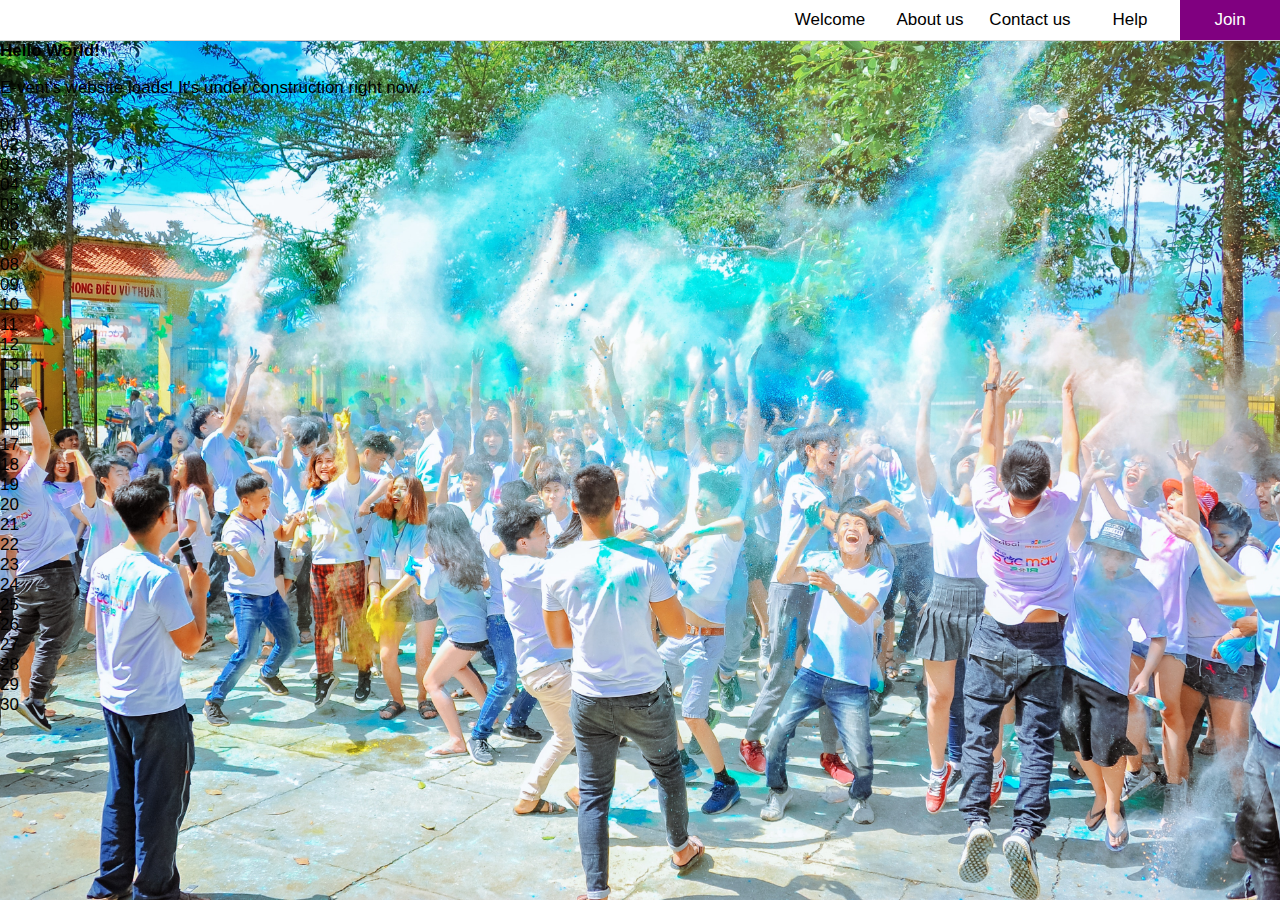
<file: index.html>
<!DOCTYPE html>
<html lang="en">
<head>
<meta charset="UTF-8" />
<meta name="viewport" content="width=device-width, initial-scale=1.0" />
<link rel="stylesheet" href="css/core.css" />
<link rel="stylesheet" href="css/nav.css" />
<link rel="stylesheet" href="css/index.css" />
<title>E-vent</title>
</head>
<body>
<header>
<!--logo here-->
<nav>
<li><a id="nav-j" href="#"><span>Join</span></a></li>
<li><a id="nav-h" href="help.html#"><span>Help</span></a></li>
<li><a id="nav-c" href="ContactUs.html#"><span>Contact us</span></a></li>
<li><a id="nav-a" href="AboutUs.html#"><span>About us</span></a></li>
<li>
<a id="nav-w" href="#"><span>Welcome</span></a>
<div>
<a href="#"><span>Product</span></a>
<a href="#"><span>Features</span></a>
<a href="#"><span>Events</span></a>
<a href="#"><span>Testimonials</span></a>
</div>
</li>
</nav>
</header>
<main><!--buildscriptdivider$header-content--><section id="hero">
<div class="navsize"></div>
<h1 style="margin-top: 0px;">Hello World!</h1>
<p>E-vent's website loads! It's under construction right now...</p>

01</br>
02</br>
03</br>
04</br>
05</br>
06</br>
07</br>
08</br>
09</br>
10</br>
11</br>
12</br>
13</br>
14</br>
15</br>
16</br>
17</br>
18</br>
19</br>
20</br>
21</br>
22</br>
23</br>
24</br>
25</br>
26</br>
27</br>
28</br>
29</br>
30</br>
</section>
<section>
</section>
<section>
</section>
<section>
</section>
<section>
</section><!--buildscriptdivider$content-footer--></main>
<footer>
<!--company info goes here-->
</footer>
</body>
</html>
</file>
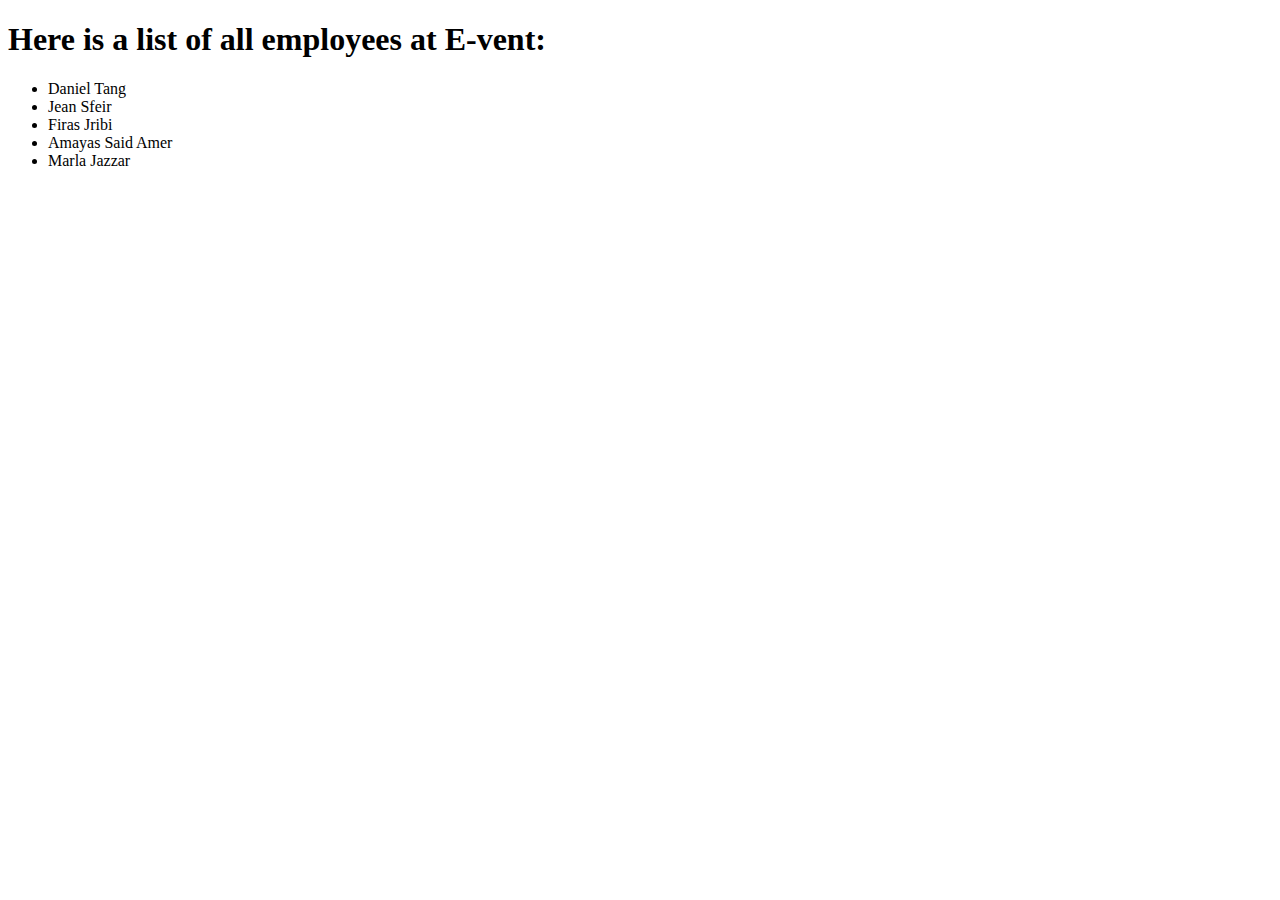
<file: employees.html>
<!DOCTYPE html>
<html lang="en">
<head>
<meta charset="UTF-8" />
<meta name="viewport" content="width=device-width, initial-scale=1.0" />
<link rel="stylesheet" href="style.css" />
<title>Employee List</title>
</head>
<body>
<h1>Here is a list of all employees at E-vent:</h1>
<ul>
<li>Daniel Tang</li>
<li>Jean Sfeir </li>
<li>Firas Jribi</li>
<li>Amayas Said Amer</li>
<li>Marla Jazzar</li>
</ul>
</body>
</html>
</file>
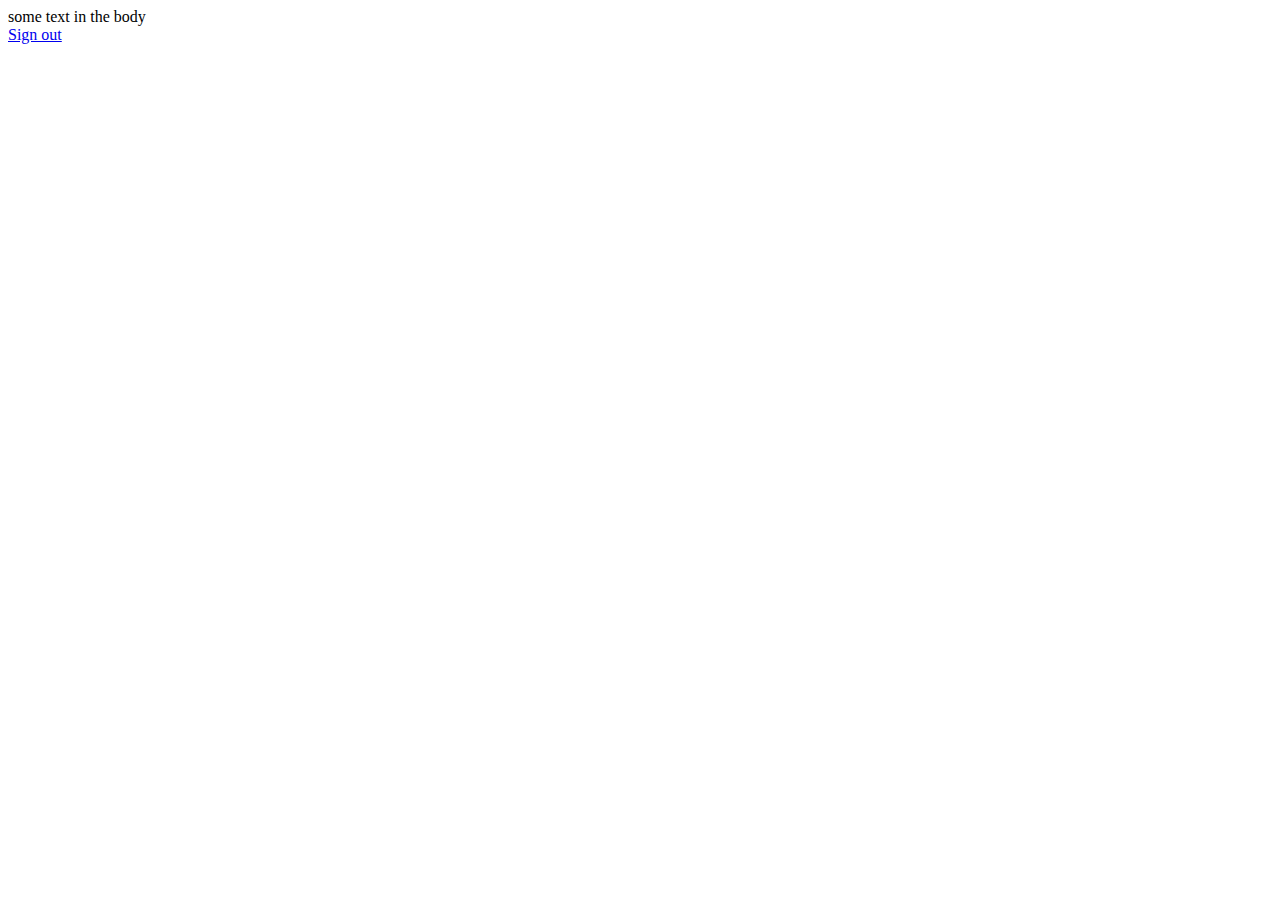
<file: signin.html>
<!DOCTYPE html>
<html>
        <head>
                <meta name="google-signin-scope" content="profile email">
                <meta name="google-signin-client_id" content="365679910149-388t7l2qc3kflnj52f01mk4bku5ffiis.apps.googleusercontent.com">
                <script src="https://apis.google.com/js/platform.js" async defer></script>

                <title>
                E-VENT webpage test
                </title>
        </head>

        <body>
        some text in the body
        <div id="info"></div>
        <div class="g-signin2" data-onsuccess="onSignIn"></div>

        <script>
                function onSignIn(googleUser) {
                        var profile = googleUser.getBasicProfile();
                        document.getElementById('info').innerHTML = profile.getName() + "<br>" + "<a href='mailto:'" + profile.getEmail() + "</a>" + "<br>" + "<img src='" + profile.getImageUrl() + "'/>";
        }
        </script>
        <a href="#" onclick = "signOut();">Sign out</a>
        <script>
                function signOut(){
                        var auth2 = gapi.auth2.getAuthInstance();
                        auth2.signOut().then(function() {
                                document.getElementById('info').innerHTML='';
                        });
                }
        </script>
        </body>

</html>
</file>
<file: css/core.css>
@charset "UTF-8";
* {
font-family: "Noto Sans", sans-serif;
font-size: 17px;
text-decoration: none;
box-sizing: border-box;
justify-content: center;
align-items: center;
}
body, html {
height: 100%;
margin: 0;
}
</file>
<file: css/nav.css>
@charset "UTF-8";
nav, .navsize {
height: 41px;
}
nav a {
display: flex;
width: 100%;
height: 100%;
}
nav span {
color: black;
}
nav {
position: fixed;
list-style-type: none;
background-color: white;
border-bottom:1px solid lightgray;
width: 100%;
}
nav>li {
float: right;
width: 100px;
height: 100%;
}
nav>li:hover>a {
background-color: lightgray;
}
nav>li>div {
display: none;
position: absolute;
background-color: #F9F9F9;
width: 160px;
box-shadow: 0px 8px 16px 0px rgba(0,0,0,0.2);
}
nav>li:hover>div {
display: block;
}
nav>li>div>a {
padding-left: 16px;
height: 40px;
justify-content: left;
}
nav>li>div>a:hover {
background-color: #F1F1F1
}
#nav-j {
background-color: purple;
}
#nav-j>span {
color: white;
}
</file>
<file: css/index.css>
@charset "UTF-8";
#hero {
background-image: url("../img/Background.jpg");
background-size: cover;
background-repeat: no-repeat;
background-position: center;
height: 100vh;
margin: 0;
}
</file>
<file: style.css>
@charset "UTF-8";
.bag{
background-image: url("img/Background.jpg");
background-size: cover;
background-repeat:no-repeat;
background-position:center;
height:100vh;
margin:0;
}
</file>
